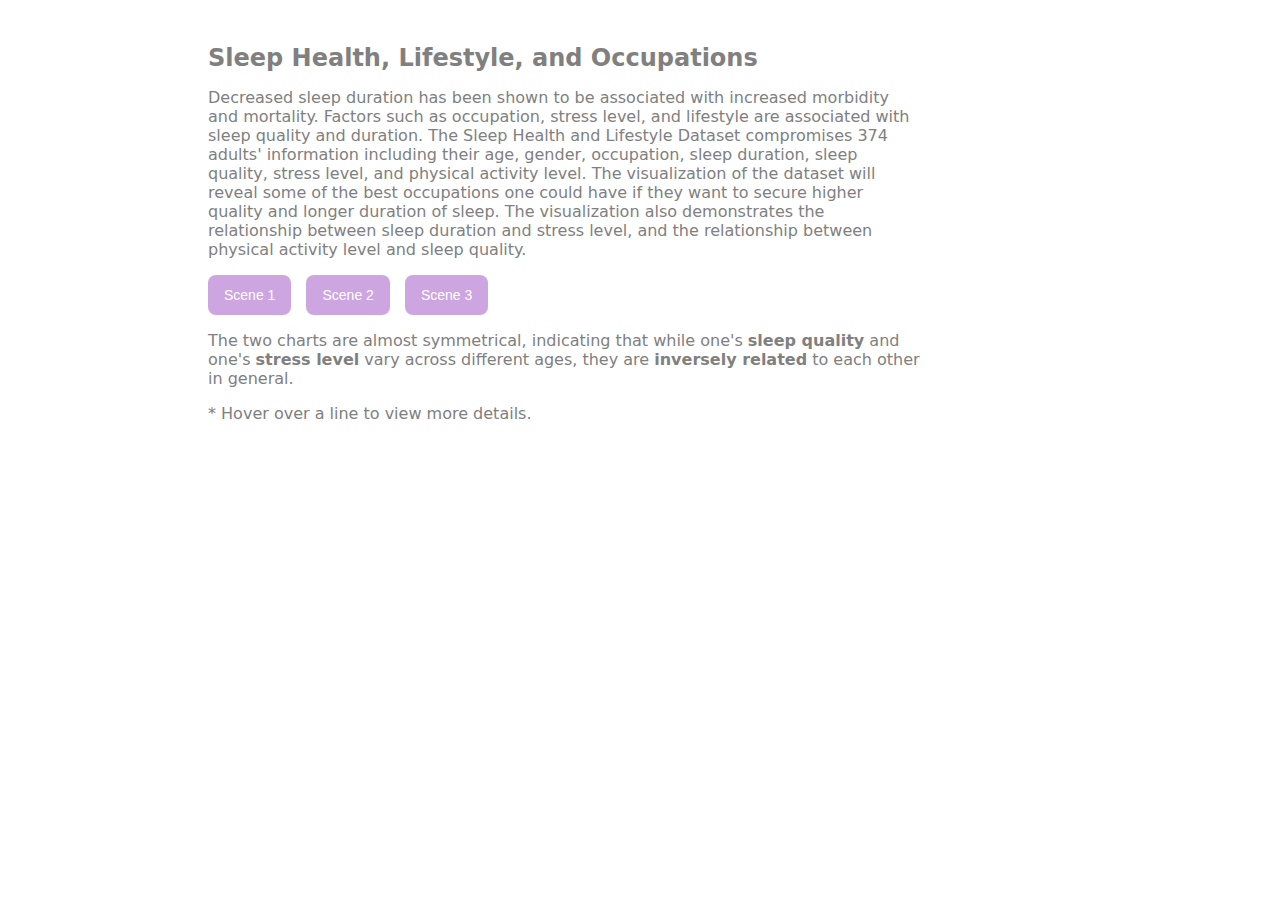
<file: index.html>
<!DOCTYPE html>
<html>
  <head>
    <title>CS416 Project</title>
    <meta charset="utf-8">
    <meta name="viewport" content="width=device-width, initial-scale=1">
    <link rel="stylesheet" href="styles.css">
    <script src="https://d3js.org/d3.v5.min.js"></script>
    <script src="scene1.js" defer></script>
    
  </head>
  <body>
    <div class="header">
        <h1>
          Sleep Health, Lifestyle, and Occupations
        </h1>
        <p class="intro">
          Decreased sleep duration has been shown to be associated with increased morbidity and mortality. Factors such as occupation, stress level, and lifestyle are associated with sleep quality and duration. The Sleep Health and Lifestyle Dataset compromises 374 adults' information including their age, gender, occupation, sleep duration, sleep quality, stress level, and physical activity level. The visualization of the dataset will reveal some of the best occupations one could have if they want to secure higher quality and longer duration of sleep. The visualization also demonstrates the relationship between sleep duration and stress level, and the relationship between physical activity level and sleep quality.
        </p>
    
        <button onclick="location.href='/CS416-Narrative-Visualization/index.html'" class="button">Scene 1</button>
        <button onclick="location.href='/CS416-Narrative-Visualization/scene2.html'" class="button">Scene 2</button>
        <button onclick="location.href='/CS416-Narrative-Visualization/scene3.html'" class="button">Scene 3</button>
    </div>
    <div class="container">

      <p class="important">The two charts are almost symmetrical, indicating that while one's <strong>sleep quality</strong> and one's <strong>stress level</strong> vary across different ages, they are <strong>inversely related</strong> to each other in general.</p>
      <p class="important">* Hover over a line to view more details.</p>
    </div>
   
  </body>
</html>
</file>
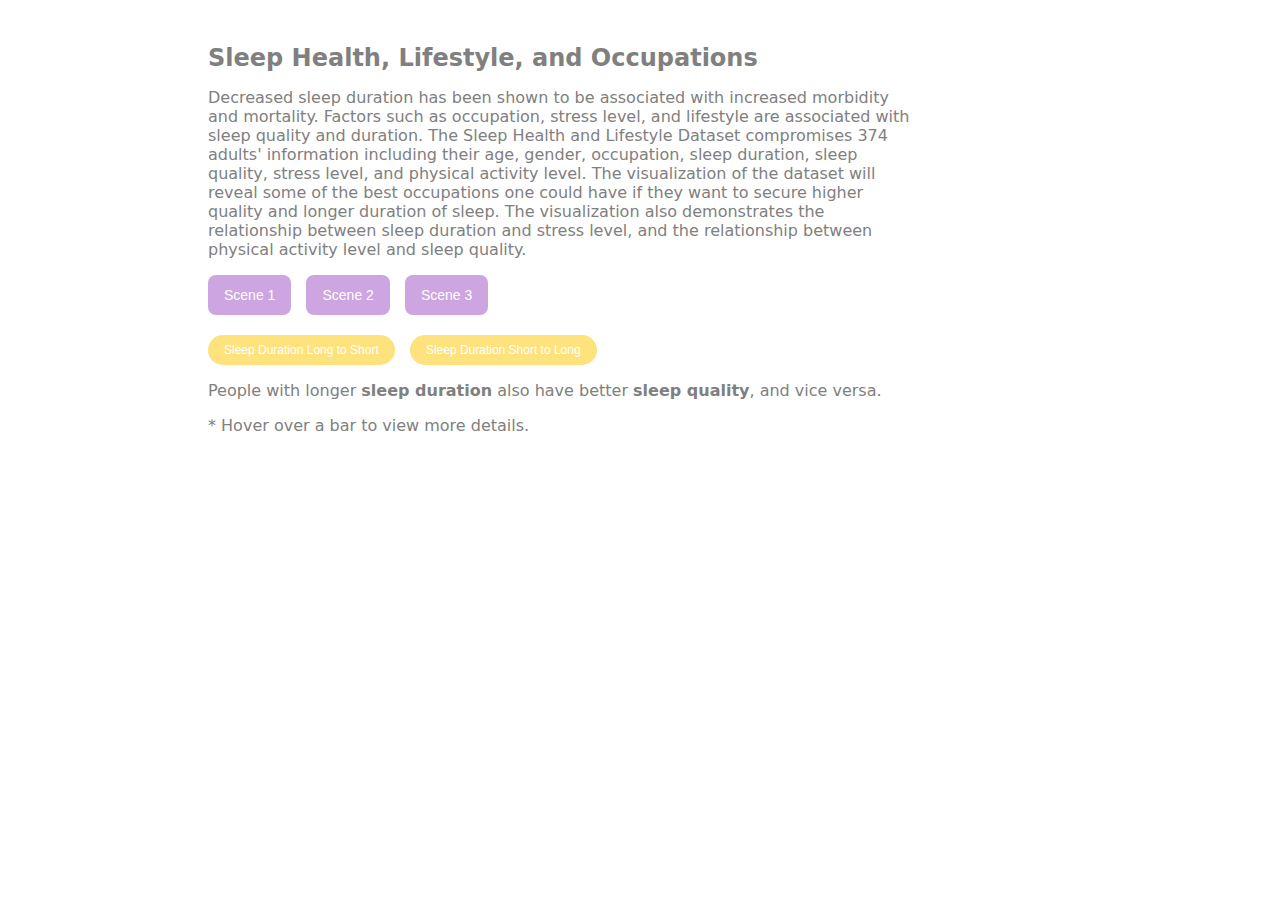
<file: scene2.html>
<!DOCTYPE html>
<html>
  <head>
    <title>CS416 Project</title>
    <meta charset="utf-8">
    <meta name="viewport" content="width=device-width, initial-scale=1">
    <link rel="stylesheet" href="styles.css">
    <script src="https://d3js.org/d3.v5.min.js"></script>
    <script src="scene2.js" defer></script>
    
  </head>
  <body>
    <div class="header">
      <h1>
        Sleep Health, Lifestyle, and Occupations
      </h1>
      <p class="intro">
        Decreased sleep duration has been shown to be associated with increased morbidity and mortality. Factors such as occupation, stress level, and lifestyle are associated with sleep quality and duration. The Sleep Health and Lifestyle Dataset compromises 374 adults' information including their age, gender, occupation, sleep duration, sleep quality, stress level, and physical activity level. The visualization of the dataset will reveal some of the best occupations one could have if they want to secure higher quality and longer duration of sleep. The visualization also demonstrates the relationship between sleep duration and stress level, and the relationship between physical activity level and sleep quality.
      </p>
      
      <button onclick="location.href='/CS416-Narrative-Visualization/index.html'" class="button">Scene 1</button>
      <button onclick="location.href='/CS416-Narrative-Visualization/scene2.html'" class="button">Scene 2</button>
      <button onclick="location.href='/CS416-Narrative-Visualization/scene3.html'" class="button">Scene 3</button>
      <br />
      <button onclick="buildChart1('desc')" class="button pill">Sleep Duration Long to Short</button>
      <button onclick="buildChart1('asc')" class="button pill">Sleep Duration Short to Long</button>
    </div>
    <p class="important">People with longer <strong>sleep duration</strong> also have better <strong>sleep quality</strong>, and vice versa.</p>
    <p class="important">* Hover over a bar to view more details.</p>
    <div class="container">
      
    </div>

  </body>
</html>
</file>
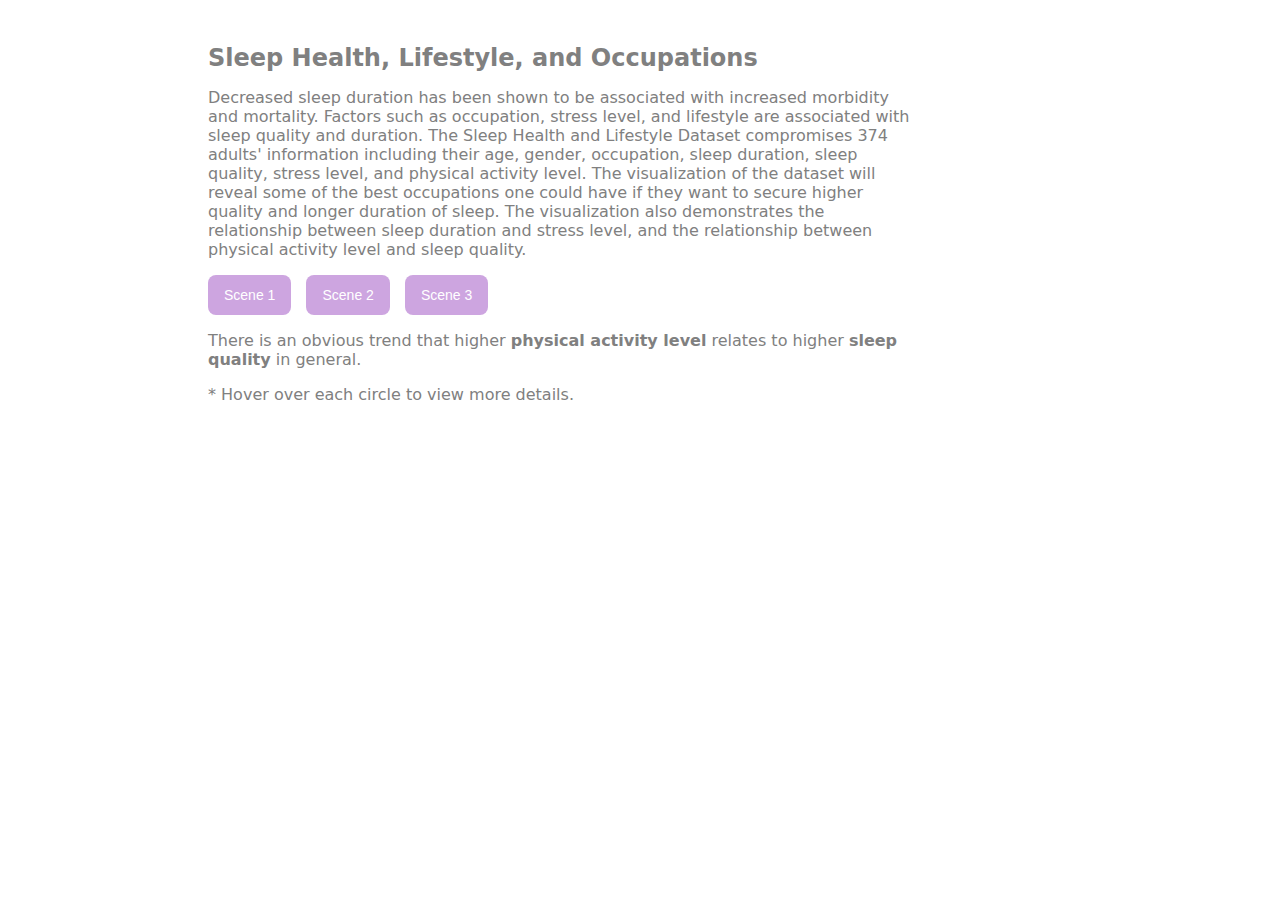
<file: scene3.html>
<!DOCTYPE html>
<html>
  <head>
    <title>CS416 Project</title>
    <meta charset="utf-8">
    <meta name="viewport" content="width=device-width, initial-scale=1">
    <link rel="stylesheet" href="styles.css">
    <script src="https://d3js.org/d3.v5.min.js"></script>
    <script src="scene3.js" defer></script>
    
  </head>
  <body>
    <div class="header">
      <h1>
        Sleep Health, Lifestyle, and Occupations
      </h1>

      <p class="intro">
        Decreased sleep duration has been shown to be associated with increased morbidity and mortality. Factors such as occupation, stress level, and lifestyle are associated with sleep quality and duration. The Sleep Health and Lifestyle Dataset compromises 374 adults' information including their age, gender, occupation, sleep duration, sleep quality, stress level, and physical activity level. The visualization of the dataset will reveal some of the best occupations one could have if they want to secure higher quality and longer duration of sleep. The visualization also demonstrates the relationship between sleep duration and stress level, and the relationship between physical activity level and sleep quality.
      </p>
      
      <button onclick="location.href='/CS416-Narrative-Visualization/index.html'" class="button">Scene 1</button>
      <button onclick="location.href='/CS416-Narrative-Visualization/scene2.html'" class="button">Scene 2</button>
      <button onclick="location.href='/CS416-Narrative-Visualization/scene3.html'" class="button">Scene 3</button>
    </div>
    <div class="container">
      <p class="important">There is an obvious trend that higher <strong>physical activity level</strong> relates to higher <strong>sleep quality</strong> in general.</p>
      <p class="important">* Hover over each circle to view more details.</p>
    </div>

  </body>
</html>
</file>
<file: styles.css>
body {
    font-family: system-ui;
    padding: 20px;
    color:gray;
}

.header {
    padding-left: 180px;
    padding-right: 330px;
}

.container {
    text-align: center;
}

h1 {
    font-size: 1.5em;
}

svg {
    overflow: visible;
    margin: 10px 20px;
}

a {
    color: #00838f;
}

.button {
  background-color: #cda5e0;
  border-radius: 8px;
  border-style: none;
  box-sizing: border-box;
  color: #FFFFFF;
  cursor: pointer;
  display: inline-block;
  font-family: "Haas Grot Text R Web", "Helvetica Neue", Helvetica, Arial, sans-serif;
  font-size: 14px;
  font-weight: 500;
  height: 40px;
  line-height: 20px;
  list-style: none;
  margin-right: 10px;
  outline: none;
  padding: 10px 16px;
  position: relative;
  text-align: center;
  text-decoration: none;
  transition: color 100ms;
  vertical-align: baseline;
  user-select: none;
  -webkit-user-select: none;
  touch-action: manipulation;
}

.button:hover,
.button:focus {
  background-color: #a56cca;
}

.pill {
    margin-top: 20px;
    height: 30px;
    font-size: 12px;
    border-radius: 18px;
    padding: 5px 16px;
    background-color: rgb(253, 226, 126);
}

.pill:hover,
.pill:focus {
    background-color: rgb(255, 214, 68);
}

.axis-title {
    font-size: 16px;
}

.tooltip2 {
    position: absolute;
    padding: 10px;
    background-color: white;
    border: 2px solid;
    border-radius: 5px;
    display: none;
}

.my-line {
    pointer-events: all;
    z-index: 1;
}

.small-text {
    font-size: 12px;
    font-style: italic;
    opacity: 0.6;
}

.annotation {
    color: gray;
}

.axis-label {
    opacity: 0.6;
}

.important {
    text-align: left;
    padding-left: 180px;
    padding-right: 330px;
    font-size: 16px;
}
</file>
